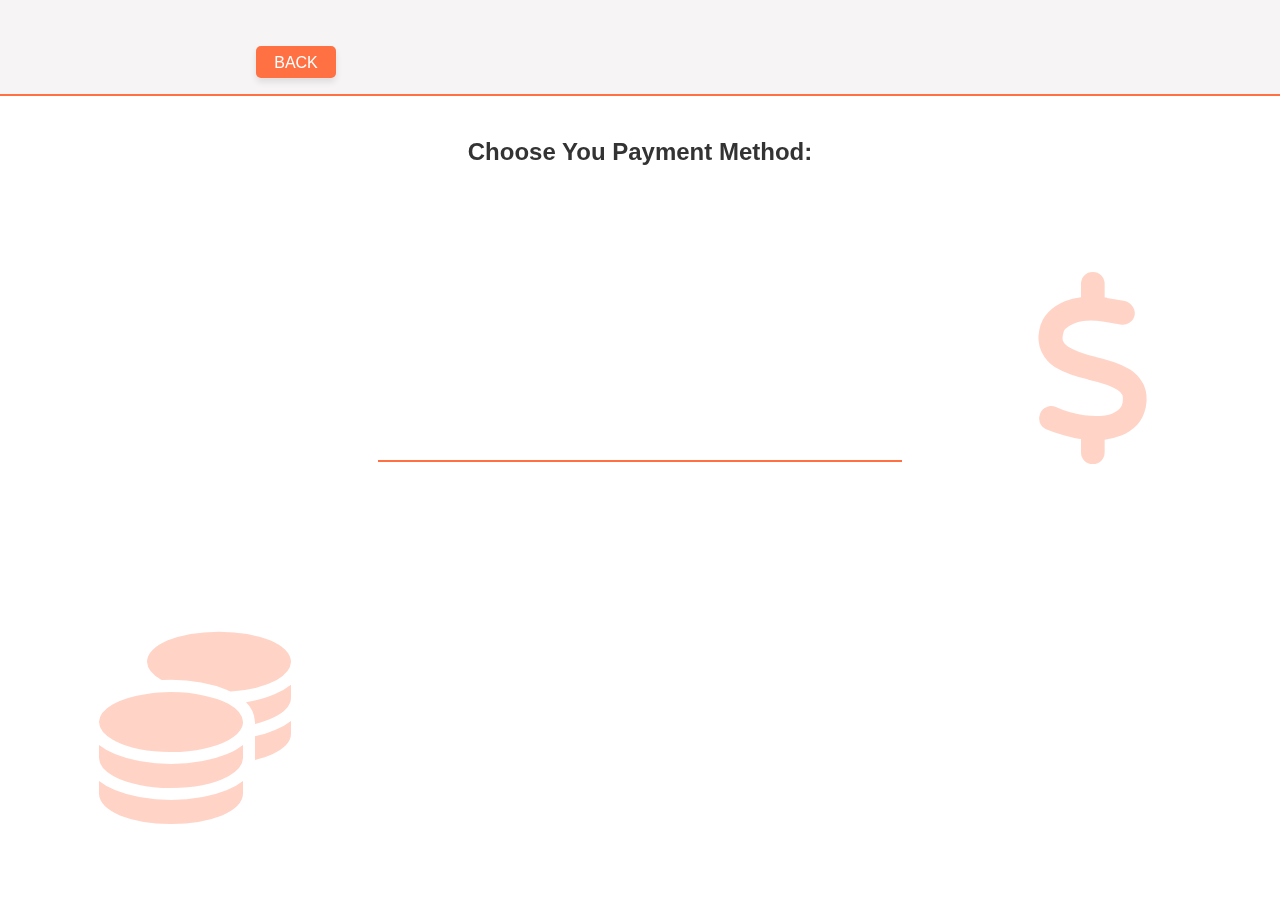
<file: checkout.html>
<!DOCTYPE html>
<html lang="en">
<head>
    <meta charset="UTF-8">
    <meta name="viewport" content="width=device-width, initial-scale=1.0">
    <link rel="stylesheet" href="styles.css">
    <link rel="stylesheet" href="assets/css/all.min.css">
    <title>Nota-checkout</title>
</head>

<div class="checkout-header-parent">
  <div class="checkout-header">
    <button onclick="window.location.href='card.html'">BACK</button>
  </div>
</div>

<div class="visa-cash" id="visaCash">
  <h2>Choose you payment method:</h2>
  <div class="visa-cash-op">
    <div><img id="showVisa" src="imgs/visa card.png" alt="" height="191px"><h3>visa</h3></div>
    <div><img id="showCash" src="imgs/cash photo.png" alt=""><h3>cash</h3></div>
  </div>
</div>

<div class="checkout-parent">
  <div id="visaDiv">
    <div><button id="backToVisaCach">&larr;</button></div>
    <form action="">
      <img src="imgs/visa card.png" alt="">
      <div> <label for="card-number">card number:</label> <input type="text" id="card-number" name="card-number" placeholder="1234-5678-9012-3456" maxlength="19" required> </div>
      <div> <label for="vvv">vvv:</label> <input type="text" id="vvv" name="vvv" placeholder="231" maxlength="3" required> </div>
      <div> <label for="card-name">card-name:</label> <input type="text" id="card-name" name="card-name" placeholder="alperto" maxlength="20" required> </div>
      <button id="goToCheckoutEnd">confirm</button>
    </form>
  </div>
  <div class="cash"></div>
</div>

<div id="checkoutEndParent" class="checkout-end-parent">
  <div class="checkout-end">
    <div><button id="backToVisaOrCach">&larr;</button></div>
    <h2>last step</h2>
    <form action="">
      <div> <label for="customer-name">name:</label> <input type="text" id="customer-name" name="customer-name" placeholder="ron masrebeot" maxlength="24" required> </div>
      <div> <label for="customer-address">address:</label> <textarea id="customer-address" rows="5" cols="50" placeholder="4 wolf street alex city"></textarea> </div>
      <div> <label for="customer-number">phone-number:</label> <input type="text" id="customer-number" name="customer-number" placeholder="01234567891" maxlength="1" required> </div>
    </form>
    <!-- <div>البضائع</div> -->
    <p>Total:127$</p>
    <button id="finish">confirm</button>
  </div>
  
</div>
<div id="thankYou">
  <p>will delivered at 2</p>
</div>

<div class="checkout-i"><i class="fa-solid fa-dollar-sign"></i> <i class="fa-solid fa-coins"></i></div>

<script src="code-checkout.js"></script>   
</html>
</file>
<file: styles.css>
*{
    margin: 0%;
    padding: 0%;
    box-sizing: border-box;
    scroll-behavior: smooth;
    text-transform: capitalize;
    font-family: 'Franklin Gothic Medium', 'Arial Narrow', Arial, sans-serif;
    transition: all 0.3s ease;
}

html, body{
    overflow-x: hidden;
}

body{
    display: flex;
    flex-direction: column;
    gap: 10px;
    min-height: 100vh;
    background-color: var(--color5);
}

:root{
    --color-button:#FF7043;
    --color2:#FFFFFF;
    --color4:#4A4A4A;
    --title-color:#333333;
    --font-color:#757575;
    --logo-color:#FF5722;
    --bg-color: rgba(217, 211, 211, 0.245);
}

a{
   all: unset; 
} 

a:hover{
    color: tomato;
    scale: 1.2;
}

button{
  box-shadow: 0 4px 6px rgba(0, 0, 0, 0.1);  
}

button:hover{
    cursor: pointer;
}

.span1{
    display: none;
}

input{
    text-indent: 5px;
}

.alert{
  display: none;
}

.back-to-top {
  position: fixed;
  bottom: 3vh;  
  right: 3vw;   
  width: 5vw;   
  height: 5vw;  
  max-width: 50px;  
  max-height: 50px; 
  background-color: var(--color-button);
  color: white;
  border: none;
  border-radius: 50%;
  font-size: 1.2rem;  
  cursor: pointer;
  display: none;
  align-items: center;
  justify-content: center;
  transition: all 0.3s ease-in-out;
  box-shadow: 0 4px 6px rgba(0, 0, 0, 0.1);
  z-index: 9999; 
}

.back-to-top:hover {
  background-color: #de3c4b;
  transform: scale(1.1);
}


/* ------------------------------------------------------------------------ */

  header{
    display: flex;
    align-items: center;
    min-height: 60px;
  }
  
  .header-parent{
    display: flex;
    flex-direction: row;
    align-items: center;
    border: solid black 1.2px;
    border-radius: 15px 15px 15px 15px;
    background-color: var(--color4);
    color: var(--color-font);
    width: 100%;
    height: 80%;
    margin-top: 1rem;
}

.header-title{
    display: flex;
    flex-direction: row;
    justify-content: center;
    flex-grow: 2;
    color: var(--logo-color);
    text-shadow: 0px 0px 10px var(--logo-color), 0px 0px 20px var(--logo-color), 0px 0px 40px var(--logo-color), 0px 0px 80px var(--logo-color);
}

.header-links{
    display: flex;
    flex-direction: row;
    justify-content: center;
    gap: 2rem;
    font-size: 1.5rem;
}

.header-links div{
    width: 100%;
}

.header-links div a {
    display: flex;
    justify-content: center;
    align-items: center;
    gap: 5px;
    text-decoration: none;
    color: var(--color2);
    transition: all 0.3s ease;
}

.header-links i {
    font-size: 20px;
    transition: transform 0.3s ease; 
}

.header-links a:hover i {
    transform: rotate(20deg); 
}

.header-links div a:hover{
    color: var(--logo-color); 
    scale: 1.5;
    transition: 0.1s;
    cursor: pointer;
  }
  
.header-links div p:hover{
    text-decoration: underline; 
    text-underline-offset: 3px;
    transition: 0.1s;
}

.header-links div a:nth-child(1){
    display: flex;
    flex-grow: 2;
}

.header-links div a:nth-child(2){
    display: flex;
    flex-grow: 2;
}

.header-links div a:nth-child(3){
    display: flex;
    flex-grow: 2;
}

.header-username{
    display: flex;
    flex-direction: row;
    justify-content: space-evenly;
    flex-grow: 2;
}

.header-username button{
    background-color: unset;
    border: none;
    font-size: 1rem;
    color: var(--color2);
}

@keyframes shake{
    from{transform: translateX(1.2px);}
    to{transform: translateX(-1.2px);}
}

.header-username button:hover{
    animation: shake 0.1s infinite;
}


/* ------------------------------------------------------------------------ */

.night::before {
    position: absolute;
    width: 100%;
    height: 100%;
}

.instrument {
    position: absolute;
    z-index: -1;
    width: 50px;
    height: 50px;
    animation: float 5s cubic-bezier(0.4, 0, 0.2, 1) infinite;
    opacity: 0;
    will-change: transform, opacity;
    
}

@keyframes float {
  0% {
      transform: translateY(0px) scale(0.8) rotate(0deg);
      opacity: 0.5;
  }
  50% {
      transform: translateY(-50px) scale(1) rotate(15deg);
      opacity: 1;
  }
  100% {
      transform: translateY(-300px) scale(0.7) rotate(30deg);
      opacity: 0;
  }
}


/* background animation*/

.instrument:nth-child(1) { left: 56%; top: 75%; animation-delay: 0s; }
.instrument:nth-child(2) { left: 42%; top: 68%; animation-delay: 0.5s; }
.instrument:nth-child(3) { left: 20%; top: 44%; animation-delay: 1s; }
.instrument:nth-child(4) { left: 28%; top: 70%; animation-delay: 1.5s; }
.instrument:nth-child(5) { left: 35%; top: 66%; animation-delay: 2s; }
.instrument:nth-child(6) { left: 42%; top: 45%; animation-delay: 2.5s; }
.instrument:nth-child(7) { left: 50%; top: 76%; animation-delay: 3s; }
.instrument:nth-child(8) { left: 58%; top: 79%; animation-delay: 3.5s; }
.instrument:nth-child(9) { left: 65%; top: 57%; animation-delay: 4s; }
.instrument:nth-child(10) { left: 72%; top: 77%; animation-delay: 4.5s; }
.instrument:nth-child(11) { left: 80%; top: 66%; animation-delay: 5s; }
.instrument:nth-child(12) { left: 67%; top: 75%; animation-delay: 5.5s; }
.instrument:nth-child(13) { left: 20%; top: 70%; animation-delay: 6s; }
.instrument:nth-child(14) { left: 25%; top: 72%; animation-delay: 6.5s; }
.instrument:nth-child(15) { left: 40%; top: 68%; animation-delay: 7s; }
.instrument:nth-child(16) { left: 55%; top: 74%; animation-delay: 7.5s; }
.instrument:nth-child(17) { left: 70%; top: 66%; animation-delay: 8s; }
.instrument:nth-child(18) { left: 78%; top: 70%; animation-delay: 8.5s; }
.instrument:nth-child(19) { left: 20%; top: 65%; animation-delay: 9s; }
.instrument:nth-child(20) { left: 80%; top: 60%; animation-delay: 9.5s; }


.instrument i {
    color: #000;
}

.login-popup {
    display: none;
    position: fixed;
    top: 50%;
    left: 50%;
    transform: translate(-50%, -50%);
    width: 300px;
    background: #fff;
    box-shadow: 0 4px 8px rgba(0, 0, 0, 0.2);
    border-radius: 8px;
    z-index: 1000;
    padding: 20px;
}

/* ------------------------------------------------------------------------ */


#popup-button{
    border-radius: 8px;
    width: 60px;
    background-color: var(--color-button);
    color: var(--title-color);
    position: relative;
    left: 40%;
}

#popup-button:hover{
    scale: 1.1;
    transition: 0.3;
}

.popup-content {
    position: relative;
}

.popup-content h2 {
    margin-top: 0;
    text-align: center;
}

.close-btn {
    position: absolute;
    top: 10px;
    right: 10px;
    font-size: 18px;
    color: #333;
    cursor: pointer;
}

.overlay form {
    display: flex;
    flex-direction: column;
    gap: 10px;
}

.overlay form input {
    padding: 8px;
    border: 1px solid #ccc;
    border-radius: 4px;
}

.overlay form button {
    background: #007bff;
    color: #fff;
    padding: 10px;
    border: none;
    border-radius: 4px;
    cursor: pointer;
}

.overlay form button:hover {
    background: #0056b3;
}

.overlay {
    display: none;
    position: fixed;
    top: 0;
    left: 0;
    width: 100%;
    height: 100%;
    background: rgba(0, 0, 0, 0.5);
    z-index: 999;
    transition: 0.2s;
}

.login-popup {
    z-index: 1000;
    transition: 0.2s;
}

#login-popup:target ~ #overlay,
#login-popup:target {
    display: block;
}


/* ------------------------------------------------------------------------ */

#search{
    display: none;
    justify-content: center;
}

#search form{
    display: flex;
    justify-content: center;
    align-items: center;
    gap: 10px;
    width: 100%;
    font-size: 20px;
}

#search input{
    width: 60%;
    height: 25px;
    border-radius: 7px ;
}

#search > form > button{
    padding: 4px;
    font-size: 15px;
    border-radius: 7px ;
}

#search input:hover{
    background-color: rgba(211, 211, 211, 0.356);
}

.search-click:hover{
    background-color: lightgreen;
}

#closeBtn:hover{
    background-color: tomato;
}
/* ------------------------------------------------------------------------ */

main{
    display: flex;
    justify-content: center;
    width: 100%;
    height: 100%;
  }


.main-parent{
  display: flex;
  justify-content: center;
  width: 100%;
  height: 100%;
  padding-bottom: 1rem;
  box-shadow: 0 4px 8px rgba(0, 0, 0, 0.1);
}

#product{
    display: flex;
    border: solid 2px var(--color4);
    border-radius: 2rem;
    overflow: hidden;
    transition: opacity 0.5s ease-in-out;
    opacity: 1;
}

#product img{
    width: 400px;
    height: 150px;
}

.main-parent div:nth-child(2){
  position: relative;
  left: 20%;
}

.main-parent div:nth-child(2) i{
  position: absolute;
  top: 50%;
  left: 50%;
  transform: translate(-50%, -50%);
  font-size: 10rem;
  font-weight: bold;
  color: var(--title-color);
  opacity: 0.2;
  z-index: -10;
}

.main-parent div:nth-child(3){
  position: relative;
  right: 45%;
}

.main-parent div:nth-child(3) p{
  position: absolute;
  top: 50%;
  transform: translate(-50%, -50%);
  font-size: 2rem;
  font-weight: bold;
  color: var(--title-color);
  opacity: 0.2;
  z-index: -10;
}


/* ------------------------------------------------------------------------ */

article{
    display: flex;
}

.article-parent{
    display: flex;
    gap: 50px;
    flex-direction: column;
    align-items: center;
    width: 100%;
    padding-bottom: 25px;
}

.article-header{
    display: flex;
    align-items: center;
    border-bottom: 1px solid;
    width: 80%;
    height: 40px;
    color: var(--title-color);
}

.article-header i{
    display: flex;
    flex-grow: 2;
}

.article-header h2{
    display: flex;
    flex-grow: 2;
}

.article-header h4{
    display: flex;
    flex-grow: 2;
}

.article-body-wrapper {
    position: relative;
    display: flex;
    align-items: center;
    overflow: hidden;
    width: 100%;
    max-width: 800px;
    margin: auto;
}

.article-body {
    display: flex;
    flex-wrap: wrap;
    gap: 20px;
    justify-content: space-between;
    transition: transform 0.5s ease-in-out;
    width: fit-content;
  }
  
  .card {
    display: flex;
    flex-direction: column;
    align-items: center;
    gap: 0.5rem;
    margin: 10px;
    text-align: center;
    border: 1px solid #E0E0E0;
    border-radius: 15px;
    padding: 1rem;
    box-shadow: 5px 5px #271d25;
    background-color: var(--color2);
    transition: 0.2;
}

.card:hover{
    scale: 1.1;
    transform: translateY(-5px);
}

.card img{
    width: 160px;
    height: 160px;
}

.card div{
    display: flex;
    justify-content: space-between;
    width: 100%;
    color: var(--color2);
    font-weight: bolder;
}

.card h3{
    color: var(--color2);
}

.card p{
    color: var(--font-color);
}
.card a{
  all: unset;
}

.card button:first-child{
    height: 20px;
    width: 20px;
    color: var(--color2);
    background-color: var(--color-button);
    border: solid 0.5px var(--title-color);
    border-radius: 2px;
}

.card button:last-of-type{
  background-color: var(--color2);
  border: none;
  border-radius: 5px;
  padding: 0.1rem;
}

.card button:last-of-type:hover{
  border: 0.155rem solid var(--color-button);
  background-color: var(--bg-color);
}

.card button:first-child:hover{
    animation: shake 0.3s ease-in-out infinite;
}

/* ------------------------------------------------------------------------ */

footer{
    display: flex;
    flex-shrink: 0;
    align-items: center;
    width: 100%;
    background-color: var(--title-color);
    border: solid 1px;
    min-height: 320px;
    z-index: 100;
}

.footer-parent{
    display: flex;
    flex-direction: column;
    gap: 30px;
    width: 100%;
    height: 100%;
}

.footer-header{
    display: flex;
    flex-direction: column;
    gap: 20px;
    width: 100%;
    background-color: var(--title-color);
    padding-top: 20px;
    color: #BDBDBD;
}

.footer-header div:nth-child(1){
    display: flex;
    justify-content: center;
    gap: 20px;
    font-size: 30px;
    color: var(--color2);
}

.categories{
    display: flex;
    flex-direction: column;
    gap: 10px;
    background-color: var(--title-color);
    padding-top: 20px;
}

.categories-header{
    display: flex;
    justify-content: center;
    border-bottom: solid 1px var(--logo-color);
    height: 35px;
    color: var(--color2);
}

.categories-links{
    display: flex;
    justify-content: space-around;
    gap: 50px;
    flex-wrap: wrap;
}

.categories-links a{
    color: var(--logo-color);
}

.categories-links a:hover{
    color: var(--color-button);
}

.footer-footer{
    display: flex;
    flex-direction: column;
    justify-content: center;
    gap: 10px;
    border-top: solid 1px;
}

.copyright{
    display: flex;
    justify-content: center;
    flex-wrap: wrap;
    align-items: center;
    font: 30px;
    color: #BDBDBD;
}

.social{
    display: flex;
    justify-content: center;
    gap: 14px;
}

.social i{
    color: var(--color2);
    scale: 1.3;
}

.social i:hover{
    color: var(--color-button);
}


.social a:hover {
    transform: scale(1.1);
    transition: 0.3s;
  }
  


/* ------------------------------------------------------------------------ */

.products-parent{
  display: flex;
  flex-direction: column;
  gap: 4rem;
  margin: 2rem 8rem;
}

.products-parent .products-title{
  display: flex;
  flex-direction: row;
  justify-content: space-between;
}

.products-parent .products-content{
  display: flex;
  justify-content: space-evenly;
  flex-wrap: wrap;
  gap: 50px;
}

.products-content .products-card{
  display: flex;
  flex-direction: column;
  gap: 0.3rem;
  height: 330px;
  box-shadow: 5px 4px rgba(35, 34, 35, 0.314);
  background-color: var(--color2);
  padding: 0.2rem;
  border-radius: 15px;
  perspective: 1000px;
  border: solid 2px var(--color-button)
}

.products-content .products-card .card-front div{
  display: flex;
  justify-content: space-between;
  align-items: center;
  height: 2rem;
}

.products-content .products-card .card-front div button{
  padding: 0.2rem;
  border: 0.1rem solid var(--color4);
  border-radius: 5px;
  background-color: var(--color-button);
  color: var(--color2);
}

.products-content .products-card .card-front div button:hover{
  scale: 0.95;
  background-color: var(--color2);
  color: var(--color-button);
  
}

.products-content .products-card input{
  display: none;
}

.card-inner {
  width: 100%;
  height: 100%;
  transform-style: preserve-3d;
  transition: transform 0.8s cubic-bezier(0.4, 0.2, 0.2, 1);
  cursor: pointer;
  position: relative;
}

.card-front{
  height: 100%;
}

.card-front h3{
  font-size: 1.5rem;
}

.card-front p{
  text-indent: 3.8rem;
}

.card-front h4{
  color: #000000b7;
}

.card-front > *:not(:first-child){
  margin: 0.8rem;
}

.card-front, .card-back {
  width: 100%;
  backface-visibility: hidden;
  transition: box-shadow 0.3s ease-in-out, transform 0.3s ease-in-out;
}


.card-back {
  display: flex;
  flex-direction: column;
  align-items: center;
  gap: 15px;
  background-color: #fff;
  transform: rotateY(180deg);
  position: absolute;
  top: 20%;
  left: 8%;
  width: 85%;
  padding: 5px;
  border: solid 1px var(--color-button);
  border-radius: 5px;
  padding: 12px;
}

.card-back button{
  width: 20px;
  height: 20px;
  width: 20px;
  color: var(--color2);
  background-color: var(--color-button);
  transition: 0.3s;
  font-size: 1rem;
  border: solid 0.5px var(--title-color);
  border-radius: 2px;
}

.card-back button:hover{
  scale: 1.1;
}

input:checked + .card-inner {
  transform: rotateY(180deg) scale(1.05);
}



.products-card .card-front img{
  width: 250px;
  height: 200px;
  border-radius: 15px;
}

.products-background{
  position: fixed;
  z-index: -10;
}

.products-background .instrument-products i{
  scale: 9;
  color: var(--title-color);
  opacity: 0.3;
}


.products-background .instrument-products:nth-child(2){
  position: fixed;
  top: 50%;
  right: 85%;
}

.products-background .instrument-products:nth-child(3){
  position: fixed;
  top: 40%;
  right: 30%;
}

.products-background .instrument-products:nth-child(4){
  position: fixed;
  top: 11%;
  right: 90%;
}

.products-background .instrument-products:nth-child(5){
  position: fixed;
  top: 70%;
  right: 50%;
}

.products-background .instrument-products:nth-child(6){
  position: fixed;
  top: 90%;
  right: 40%;
}

.products-background .instrument-products:nth-child(7){
  position: fixed;
  top: 90%;
  right: 10%;
}

.products-background .instrument-products:nth-child(8){
  position: fixed;
  top: 90%;
  right: 80%;
}

.products-background .instrument-products:nth-child(1){
  position: fixed;
  top: 15%;
  right: 20%;
}

/* ------------------------------------------------------------------------ */

.shopping-parent{
  display: flex;
  justify-content: center;
  align-items: center;
  flex-direction: column;
  gap: 0.5rem;
  width: 100%;
  margin: 2rem 0;
}

.shopping-parent .shopping-title{
  display: flex;
  align-items: center;
  background-color: var(--logo-color);
  color: var(--color2);
  font-size: 0.8rem;
  width: 80%;
  border-radius: 0.5rem;
  min-height: 1.5rem;
}

.shopping-parent .shopping-title h2{
  display: flex;
  justify-content: center;
}

.shopping-parent .shopping-title h2:first-child{
  flex-grow: 2;
}

.shopping-parent .shopping-title h2:nth-child(2),h2:nth-child(3) {
  flex-grow: 1;
}

.shopping-product-parent{
  display: flex;
  flex-direction: column;
  gap: 0.88rem;
  width: 78%;
}

.shopping-product-parent .shopping-product{
  display: flex;
}

.shopping-product-parent .shopping-product .product-info{
  display: flex;
  gap: 0.8rem;
  width: 47%;
}

.shopping-product-parent .shopping-product .product-info img{
  width: 3rem;
  height: 3.5rem;
}

.shopping-product-parent .shopping-product .product-info .product-details{
  display: flex;
  flex-direction: column;
  justify-content: center;
}

.shopping-product-parent .shopping-product .a1, .a2{
  display: flex;
  justify-content: center;
  align-items: center;
  width: 26.5%;
}

.shopping-payment{
  display: flex;
  flex-direction: column;
  gap: 0.5rem;
  position: relative;
  left: 20%;
  width: 40%;
  border-top: 0.2rem solid red;
}

.shopping-payment div:not(:last-child){
  display: flex;
  justify-content: space-between;
}

.shopping-payment div:last-child{
  display: flex;
  justify-content: flex-end;
  margin-top: 0.7rem;
}

.shopping-payment div:last-child button{
  background-color: var(--logo-color);
  border-radius: 15px;
  color: var(--color2);
  padding: 0.4rem;
  text-align: center;
  font-size: 0.7rem;
  border: none;
  transition: 0.3s;
  width: 40%;
}

.shopping-payment div:last-child button:hover{
  border-radius: 5px;
  scale: 0.95;
}

.background-text {
  position: fixed;
  top: 40%;
  left: 54%;
  transform: translate(-50%, -50%);
  font-size: 2rem;
  font-weight: bold;
  opacity: 0.1;
  white-space: wrap;
}

.instrument-shopping{
  display: flex;
  justify-content: space-between;
  width: 90%;
  position: fixed;
  top: 40%;
  left: 50%;
  transform: translate(-50%, -50%);
  font-size: 8rem;
  font-weight: bold;
  opacity: 0.1;
}

/* ------------------------------------------------------------------------ */

.checkout-header-parent{
  display: flex;
  justify-content: center;
  align-items: flex-end;
  width: 100%;
  height: 6rem;
  padding-bottom: 1rem;
  border-bottom: 0.155rem solid var(--color-button);
  background-color: var(--bg-color);

}

.checkout-header-parent .checkout-header{
  display: flex;
  justify-content: flex-start;
  width: 60%;
  height: 2rem;
}

.checkout-header-parent .checkout-header button{
  background-color: var(--color-button);
  color: var(--color2);
  padding: 0.5rem;
  width: 5rem;
  font-size: 1rem;
  text-align: center;
  border: none;
  border-radius: 5px;
  transition: 0.2s;
}

.checkout-header-parent .checkout-header button:hover{
  scale: 0.9;
}

.checkout-header-parent .checkout-header a{
  all: unset;
}

.visa-cash{
  display: flex;
  flex-direction: column;
  justify-content: center;
  align-items: center;
  gap: 2rem;
  width: 100%;
  padding: 2rem;
  color: var(--title-color);
}

.visa-cash-op{
  display: flex;
  flex-direction: row;
  gap: 1.5rem;
  padding-bottom: 1rem;
  border-bottom: 0.155rem solid var(--color-button);
}

.visa-cash-op div{
  text-align: center;
}

.visa-cash .visa-cash-op img{
  width: 250px;
  height: 220px;
  padding-bottom: 1rem;
}

.visa-cash .visa-cash-op img:hover{
  scale: 1.1;
  cursor: pointer;
}

#showVisa{
  opacity: 0;
  animation: visa-cash-show 1s ease-in-out forwards, click-me 1.4s ease-in-out infinite ;
  animation-delay: 0.5s, 2.5s;
}

#showVisa:hover{
  opacity: 1;
  animation: click-me paused;
}

#showCash{
  opacity: 0;
  animation: visa-cash-show 1s ease-in-out forwards,click-me 1.4s ease-in-out infinite ;
  animation-delay: 1s, 2.8s;
}

#showCash:hover{
  opacity: 1;
  animation: click-me paused;
}

@keyframes visa-cash-show{
  from{
    opacity: 0;
  }
  to{
    opacity: 0.9;
  }
}

@keyframes click-me{
  0%{
    opacity: 0.7;
  }
  50%{
    opacity: 0.8;
  }
  100%{
    opacity: 0.9;
  }
}

.visa-cash-op div:first-child h3{
  animation: h3-show 1s ease-out forwards;
  animation-delay: 0.5s;
  opacity: 0;
  transform: translateY(30px);
}

.visa-cash-op div:last-child h3{
  animation: h3-show 1s ease-out forwards;
  animation-delay: 1s;
  opacity: 0;
  transform: translateY(30px);
}

@keyframes h3-show{
  from{
    opacity: 0;
    transform: translateY(30px);
  }
  to{
    opacity: 1;
    transform: translateY(0);
  }
}

.checkout-parent{
  display: flex;
  justify-content: center;
  width: 100%;
}

.checkout-parent #visaDiv{
  display: none;
  flex-direction: column;
  justify-content: center;
  border:0.1rem solid var(--color-button);
  padding: 1rem;
}

.checkout-parent #visaDiv button:first-child,.checkout-end button:first-child{
  border: none;
  font-size: 1rem;
  padding: 0.2rem;
  width: 1.5rem;
  border-radius: 5px;
  background-color: var(--color-button);
}

.checkout-parent #visaDiv button:last-child,.checkout-end button:last-child{
  border: none;
  font-size: 1rem;
  padding: 0.2rem;
  border-radius: 5px;
  background-color: var(--color-button);
  color: var(--color2);
}

.checkout-parent #visaDiv button:hover,.checkout-end button:hover{
  transition: 0.2s;
  scale: 0.95;
}

.checkout-parent #visaDiv form{
  display: flex;
  flex-direction: column;
  justify-content: center;
  gap: 0.8rem;
  text-indent: 1rem;
}

.checkout-parent #visaDiv form div{
  display: flex;
  flex-direction: column;
  align-items: center;
}

.checkout-parent #visaDiv form label{
  font-size: 1rem;
  font-weight: bold;
  margin-bottom: 5px;
  color: #333;
}

.checkout-parent #visaDiv form input{
  padding: 0.3rem;
  border: 2px solid var(--color-button);
  border-radius: 8px;
  font-size: 16px;
  width: 80%;
  outline: none;
  transition: 0.3s;
}

.checkout-parent #visaDiv form div #vvv{
  width: 40%;
}

.checkout-parent #visaDiv form input:focus{
  border-color: #0055ccaf;
  scale: 1.05;
}

.checkout-parent #visaDiv img{
  width: 270px;
  height: 250px;
  text-align: center;
}

.checkout-end-parent{
  display: none;
  flex-direction: column;
  align-items: center;
  justify-content: center;
  width: 100%;
}

.checkout-end{
  display: flex;
  flex-direction: column;
  gap: 1rem;
  border: 0.2rem solid var(--logo-color);
  border-radius: 5px;
  width: 80%;
  padding: 1rem;
}

.checkout-end form{
  display: flex;
  flex-direction: column;
  align-items: center;
  gap: 0.8rem;
  padding: 1rem;
  background-color: rgba(255, 145, 0, 0.215);
  border-radius: 1.55rem;
}

.checkout-end form div{
  display: flex;
  flex-direction: column;
  gap: 0.2rem;
  text-indent: 1rem;
  width: 60%;
}

.checkout-end button:not(:only-child){
  width: 50%;
  margin-left: 25%;
}

.checkout-end form input,textarea{
  padding: 0.3rem;
  border: 2px solid var(--color-button);
  border-radius: 8px;
  font-size: 14px;
  width: 80%;
  outline: none;
  transition: 0.3s;
}

.checkout-end form input:focus,textarea:focus{
  border-color: #0055ccaf;
  scale: 1.05;
}

.checkout-i{
  position: fixed;
  width: 100%;
  height: 100%;
  z-index: -50;
}

.checkout-i i:first-child{
  position: sticky;
  left: 85%;
  top: 40%;
  scale: 12;
  color: var(--color-button);
  opacity: 0.3;
}

.checkout-i i:last-child{
  position: sticky;
  left: 15%;
  top: 80%;
  scale: 12;
  color: var(--color-button);
  opacity: 0.3;
}

#thankYou{
  display: none;
  justify-content: center;
  align-items: center;
  width: 100%;
  height: 35rem;
  background-color: var(--color-button);
  font-size: 1.5rem;
  text-decoration: underline;
}

/* ------------------------------------------------------------------------ */

.profile-parent{
  display: flex;
  flex-direction: column;
  align-items: center;
  gap: 1.2rem;
  width: 100%;
  padding: 1rem;
}

.profile-parent .profile-header{
  display: flex;
  justify-content: space-around;
  align-items: center;
  width: 80%;
  border-radius: 5px;
  padding: 1rem;
  font-size: 1.3rem;
  background-color: var(--bg-color);
}

.profile-parent .profile-header h2{
  border-bottom: 0.155rem solid var(--color-button);
  padding-bottom: 1rem;
  max-width: 235px;
}

.profile-header div{
  background-image: url('imgs/user-photo.avif');
  background-size: cover;
  background-position: center;
  background-repeat: no-repeat;
  border-radius: 50%;
  display: flex;
  justify-content: center;
  align-items: center;
  color: white;
  font-size: 16px;
  font-weight: bold;
  cursor: pointer;
  box-shadow: 0px 4px 6px rgba(0, 0, 0, 0.2);
  transition: 0.2s;
  text-align: center;
  position: relative;
  border: 0.155rem solid var(--color-button);
  width: 180px;
  height: 180px;
  overflow: hidden;
  will-change: transform, opacity;
  backface-visibility: hidden;
  animation: zoom-out 0.5s cubic-bezier(0.25,1,0.5,1 ) forwards, glow 1.5s infinite alternate ease-in-out;
} 

@keyframes zoom-out {
  0% {
    transform: scale(0.5) translateZ(0);
    opacity: 0;
  }
  80% {
    transform: scale(1.05) translateZ(0);
    opacity: 1;
  }
  100% {
    transform: scale(1) translateZ(0);
  }
}


@keyframes glow {
  0% {
    box-shadow: 0 0 5px var(--color-button), 0 0 10px var(--color-button);
  }
  50% {
    box-shadow: 0 0 15px var(--color-button), 0 0 30px var(--color-button);
  }
  100% {
    box-shadow: 0 0 5px var(--color-button), 0 0 10px var(--color-button);
  }
}

#backgroundDiv:hover {
  opacity: 0.8;
  scale: 0.95;
}

#imageInput {
  display: none;
}

.custom-button {
  margin-top: 15px;
  background-color: #007bff;
  color: white;
  border: none;
  padding: 10px 15px;
  border-radius: 5px;
  cursor: pointer;
  font-size: 14px;
  transition: 0.3s;
}

.custom-button:hover {
  background-color: #0056b3;
}

.profile-body{
  display: flex;
  flex-direction: column;
  gap: 1rem;
  width: 75%;
  border-radius: 5px;
  background-color: var(--bg-color);
}

.profile-body .user-info{
  display: flex;
  justify-content: space-around;
  gap: 2rem;
  padding: 1rem 1rem 0.5rem 1rem;
  font-size: 1.2rem;
  border-bottom: 0.155rem solid var(--color-button);
}

.profile-body .user-info select{
  transition: 0.2s;
  border: none;
  outline: none;
  cursor: pointer;
  font-size: 1.3rem;
  max-height: 2rem;
  background-color: rgba(217, 211, 211, 0.083);
}

.profile-body .user-info select:hover{
  scale: 1.1;
}

.profile-body .user-info select option{
  background-color: var(--color-button);
}

.profile-body .your-requests{
  display: flex;
  flex-direction: column;
  align-items: center;
  gap: 1rem;
  padding: 1rem;
}

.profile-body .your-requests h3{
  font-size: 1.5rem;
}

.your-requests .your-requests-info{
  display: flex;
  justify-content: space-evenly;
  width: 100%;
  padding: 1rem;
}

.your-requests .your-requests-info div{
  display: flex;
  flex-direction: column;
  align-items: center;
}

.your-requests .your-requests-info img{
  width: 50px;
}

/* ------------------------------------------------------------------------ */

.product-details-parent{
  display: flex;
  width: 100%;
  height: 400px;
  max-height: 600px;
  margin-top: 1rem;
  border: solid var(--color-button);
}

.product-details-parent .product-details-img{
  display: flex;
  width: 50%;
  justify-content: center;
  align-items: center;
  background-color: var(--bg-color);
}

.product-details-parent .product-details-img img{
  width: 300px;
  height: 300px;
  border-radius: 5px;
}

.product-details-parent .product-details-img img:hover{
  cursor: pointer;
  scale: 1.1;
}

.product-details-parent .product-details{
  display: flex;
  flex-direction: column;
  flex-wrap: wrap;
  justify-content: space-around;
  padding: 1rem;
  padding-bottom: 0;
  width: 50%;
  background-color: var(--bg-color);
}

.product-details-parent .product-details h2{
  font-size: 1.8rem;
  padding-bottom: 1rem;
  width: 5.5rem;
  border-bottom: solid var(--color-button);
}

.product-details-parent .product-details div:last-of-type{
  display: flex;
  flex-direction: column;
  align-items: center;
  gap: 0.5rem;
  justify-content: center;
  border-top: 0.155rem solid var(--title-color);
  padding-top: 1rem;
  padding-bottom: 0.2rem;
  position: relative;
}

.product-details-parent .product-details div:last-of-type button{
  font-size: 1rem;
  padding: 0.3rem;
  max-width: 7rem;
  border: 0.155rem solid var(--color-button);
  background-color: var(--color2);
  border-radius: 5px;
  transition: 0.2s;
}

.product-details-parent .product-details div:last-of-type button:hover{
  border: var(--bg-color);
  background-color: var(--color-button);
  scale: 0.95;
}

.product-details-parent .product-details div:last-of-type i{
  position: absolute;
  top: 50%;
  left: 50%;
  opacity: 0;
  visibility: hidden;
  color: var(--color-button);
  font-size: 1.5rem;
  transform: translate(-50%, -50%) scale(0);
  transition: opacity 0.3s ease, transform 0.3s ease;
}

.product-details-parent .product-details div:last-of-type button:hover + i {
  opacity: 1;
  visibility: visible;
  transform: translate(-50%, -120%) scale(1);
}

.product-comments-parent{
  display: flex;
  justify-content: center;
  width: 100%;
  background-color: var(--bg-color);
}

.product-comments{
  display: flex;
  flex-direction: column;
  align-items: center;
  gap: 0.5rem;
  border: 0.155rem solid var(--color-button);
  border-radius: 5px;
  width: 80%;
  padding: 0.5rem;
}

.product-comments div{
  display: flex;
  gap: 2rem;
  align-items: center;
  font-size: 1.3rem;
  border-bottom: 0.155rem solid var(--font-color);
  padding-bottom: 0.5rem;
  padding-left: 0.5rem;
  width: 100%;
}

.product-comments div img{
  width: 70px;
  height: 70px;
  border-radius: 50%;
}

.product-comments form{
  display: flex;  
  flex-direction: column;
  align-items: center;
  justify-content: center;
  gap: 1rem;
  padding: 0.5rem;
  width: 90%;
}

.product-comments form textarea{
  text-indent: 1rem;
  width: 100%;
  background-color: var(--bg-color);
}

.product-comments form button{
  width: 15%;
  background-color: var(--color-button);
  color: var(--color2);
  border-radius: 5px;
  padding: 0.155rem;
  font-size: 0.8rem;
  border: 1px solid var(--color4);
}

.product-comments form button:hover{
  background-color: var(--color4);
  scale: 0.95;
}

.product-details-footer{
  display: flex;
  flex-direction: column;
  gap: 0.5rem;
  width: 100%;
  padding: 0.5rem;
  background-color: var(--bg-color);
  margin-bottom: 1rem;
  border-bottom: 0.2rem solid var(--color-button) ;
}

.product-details-footer .product-details-footer-products{
  display: flex;
  justify-content: space-around;
  padding: 0.5rem;
  width: 100%;
}

.product-details-footer .product-details-footer-products div{
  display: flex;
  flex-direction: column;
  align-items: center;
  gap: 0.2rem;
  padding: 0.2rem;
  border: 0.155rem solid var(--color-button);
  border-radius: 5px;
}

.product-details-footer .product-details-footer-products div:hover{
  scale: 1.1;
  cursor: pointer;
}

.product-details-footer .product-details-footer-products div img{
  width: 80px;
  height: 60px;
  border-radius: 5px;
}

/* ------------------------------------------------------------------------ */

@media (min-width:200px) and (max-width:600px){


    header{
      justify-content: center;
      width: 85%;
    }

    .header-links p{
        display: none;

    }

    main{
        display: none;
    }

    .article-header{
        flex-direction: column;
    }

    .article-body{
        justify-content: center;
    }

    .footer-footer{
        padding: 10px;
    }

    .products-parent{
      max-width: 80%;
    }
    
    .products-card .card-front img{
      width: 200px;
    }

    .instrument-shopping{
      display: none;
    }
    
    .shopping-payment div:last-child button{
      width: 60%;
    }


    .profile-header div{
      width: 120px;
      height: 120px; 
    }

    .profile-parent .profile-header{
      flex-direction: column;
      gap: 1.3rem;
      font-size: 0.8rem;
      width: 95%;
    }

    .profile-parent .profile-body{
      width: 85%;
    }

    .profile-body .user-info{
      font-size: 1rem;
      padding: 0.5rem;
      flex-wrap: wrap;
    }
    
    .your-requests .your-requests-info{
      flex-direction: column;
      gap: 1rem;
    }

    .product-details-parent{
      flex-direction: column;
      align-items: center;
      gap: 0.7rem;
      padding: 0.5rem;
      height: inherit;
      max-height: inherit;
    }

    .product-details-parent .product-details-img{
      width: 100%;
    }
    
    .product-details-parent .product-details-img img{
      width: 250px;
      height: 200px;
    }

    .product-details-parent .product-details{
      width: 100%;
      gap: 1rem;
    }

    .product-details-footer .product-details-footer-products{
      flex-wrap: wrap;
      gap: 1rem;
    }

    .product-comments div{
      font-size: 1rem;
    }


    .product-comments form button{
       width: 30%;
    }
    

}

@media (min-width:600px) and (max-width:1000px) {

    body{
      align-items: center;
    }

    header{
      width: 600px;
    }

    header .header-parent .header-links{
      font-size: 1rem;
    }


    .footer-footer{
        padding: 10px;
    }
    
}

@media (min-width:800px) and (max-width:1000px) {

  body{
    align-items: center;

  }

  header{
    width: 800px;
  }

}



@media (min-width:768px) {

    header{
      justify-content: center;
    }

    .header-parent{
      max-width: 85%;
    }

    footer{
      justify-content: center;
    }

    .footer-parent{
        flex-direction: row;
        justify-content: center;
        flex-wrap: wrap;
        max-width: 80%;
    }

    .footer-header{
        width: 40%;
    }

    .categories{
        width: 50%;
    }

    .footer-footer{
        width: 100%;
    }
}

@media (max-width:768px) {

  body{
    align-items: center;
  }

  header .header-parent .header-links{
    gap: 0.8rem;
  }

  .main-parent div:nth-child(2){
    display: none;
  }

  .main-parent div:nth-child(3){
    display: none;
  }
  
  footer{
    padding: 30px;
  }

  .products-parent{
    width: 400px;
  }
  
  .visa-cash-op{
    flex-direction: column;
  }
}

@media (max-width:200px) {
  body > * {
    display: none;
  }

  header, .products-parent, .footer, .products-background, .shopping-parent, .background-text {
    display: none;
  }

  .alert{
    display: block;
    background-color: #000;
    color: #fff;
    width: 100%;
    height: 600px;
    border: solid red;
  }
  
  .alert p{
    position: fixed;
    top: 50%;
    right: 30%;
    display: flex;
  }
}

@media (max-width:1440px){
  .main-parent div:nth-child(3){
    right: 50%;
  }
}

@media (min-width:1000px){
  .checkout-end button:not(:only-child){
    width: 20%;
    margin-left: 40%;
  }
}
</file>
